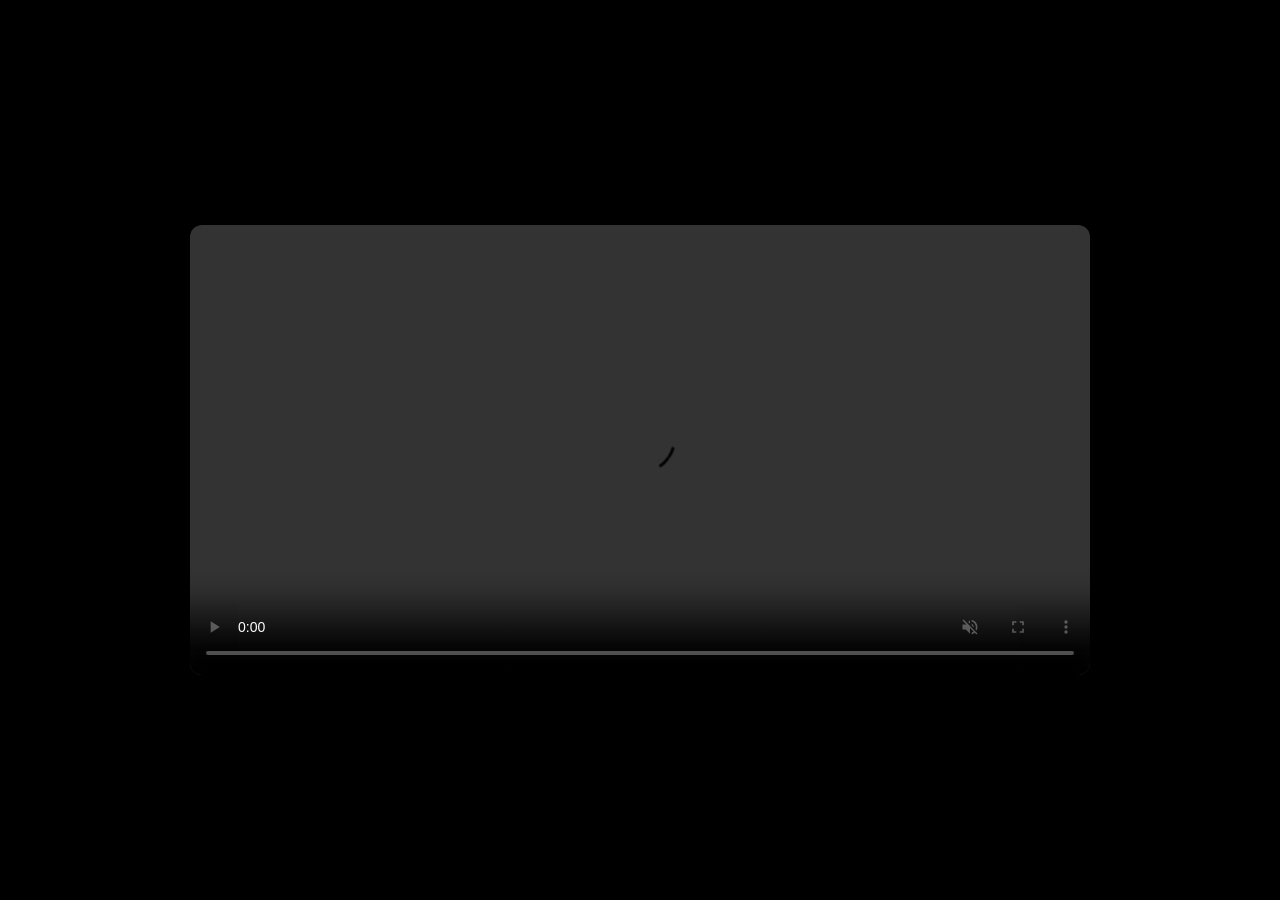
<file: chatgpt/index.html>
<!DOCTYPE html>
<html lang="ko">
<head>
    <meta charset="UTF-8">
    <meta name="viewport" content="width=device-width, initial-scale=1.0">
    <title>ChatGPT in Entry</title>
    <link href="https://hangeul.pstatic.net/hangeul_static/css/nanum-square.css" rel="stylesheet">
    <style>
        * { margin: 0; padding: 0; box-sizing: border-box; }
        body {
            font-family: 'NanumSquare', sans-serif;
            background: #000;
            display: flex;
            align-items: center;
            justify-content: center;
            min-height: 100vh;
        }
        video {
            max-width: 900px;
            width: 95vw;
            border-radius: 12px;
            box-shadow: 0 4px 30px rgba(0,0,0,0.5);
        }
    </style>
</head>
<body>
    <video src="/chatgpt.mp4" controls autoplay muted></video>
</body>
</html>
</file>
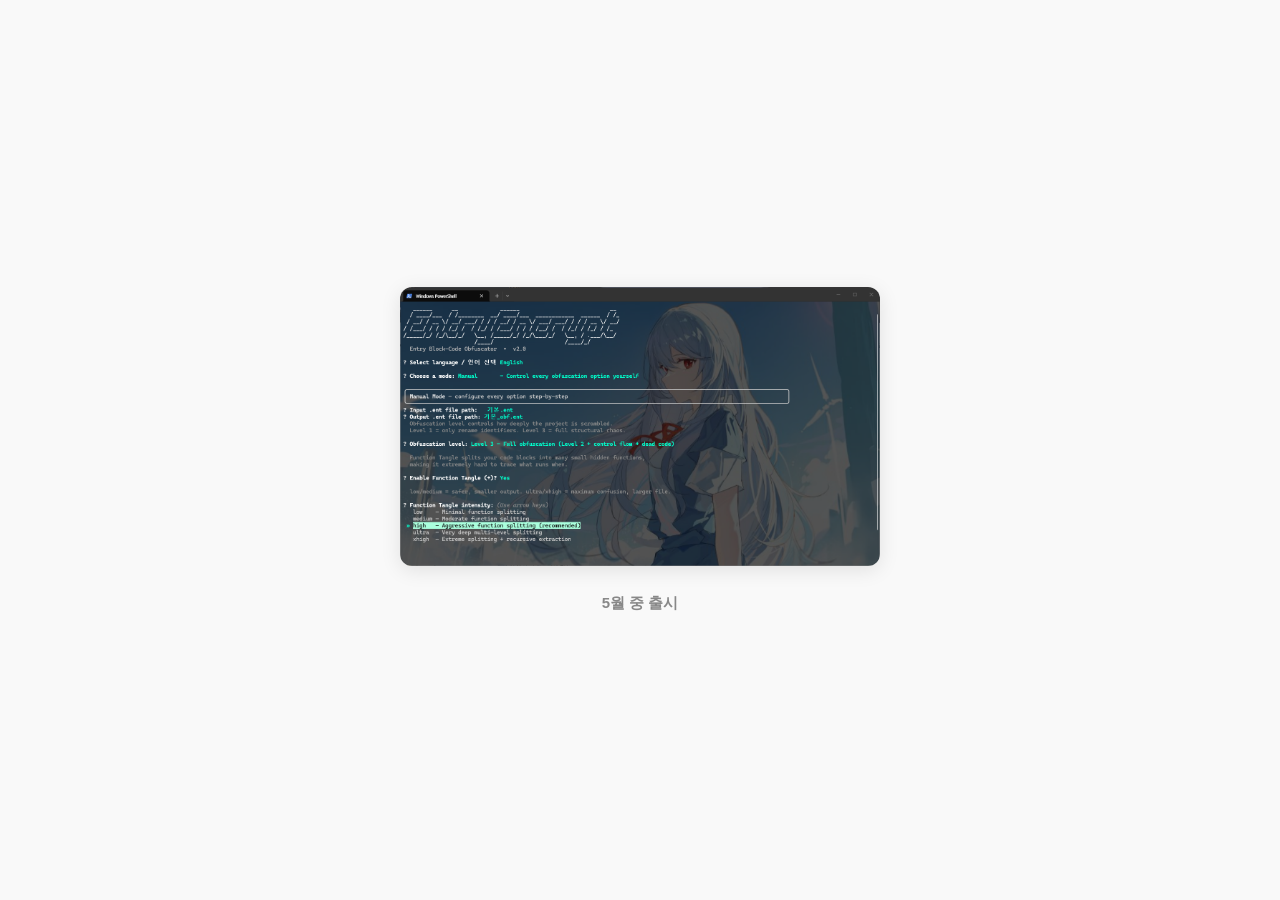
<file: encrypt/index.html>
<!DOCTYPE html>
<html lang="ko">
<head>
    <meta charset="UTF-8">
    <meta name="viewport" content="width=device-width, initial-scale=1.0">
    <title>엔트리난독화</title>
    <link href="https://hangeul.pstatic.net/hangeul_static/css/nanum-square.css" rel="stylesheet">
    <style>
        * { margin: 0; padding: 0; box-sizing: border-box; }
        body {
            font-family: 'NanumSquare', sans-serif;
            background: #f9f9f9;
            display: flex;
            flex-direction: column;
            align-items: center;
            justify-content: center;
            min-height: 100vh;
        }
        .container {
            text-align: center;
            padding: 40px;
        }
        .container img {
            max-width: 480px;
            width: 90vw;
            border-radius: 12px;
            box-shadow: 0 4px 20px rgba(0,0,0,0.1);
        }
        .coming-soon {
            margin-top: 24px;
            font-size: 15px;
            color: #888;
            font-weight: 600;
        }
    </style>
</head>
<body>
    <div class="container">
        <img src="/encrypt.png" alt="엔트리난독화">
        <p class="coming-soon">5월 중 출시</p>
    </div>
</body>
</html>
</file>
